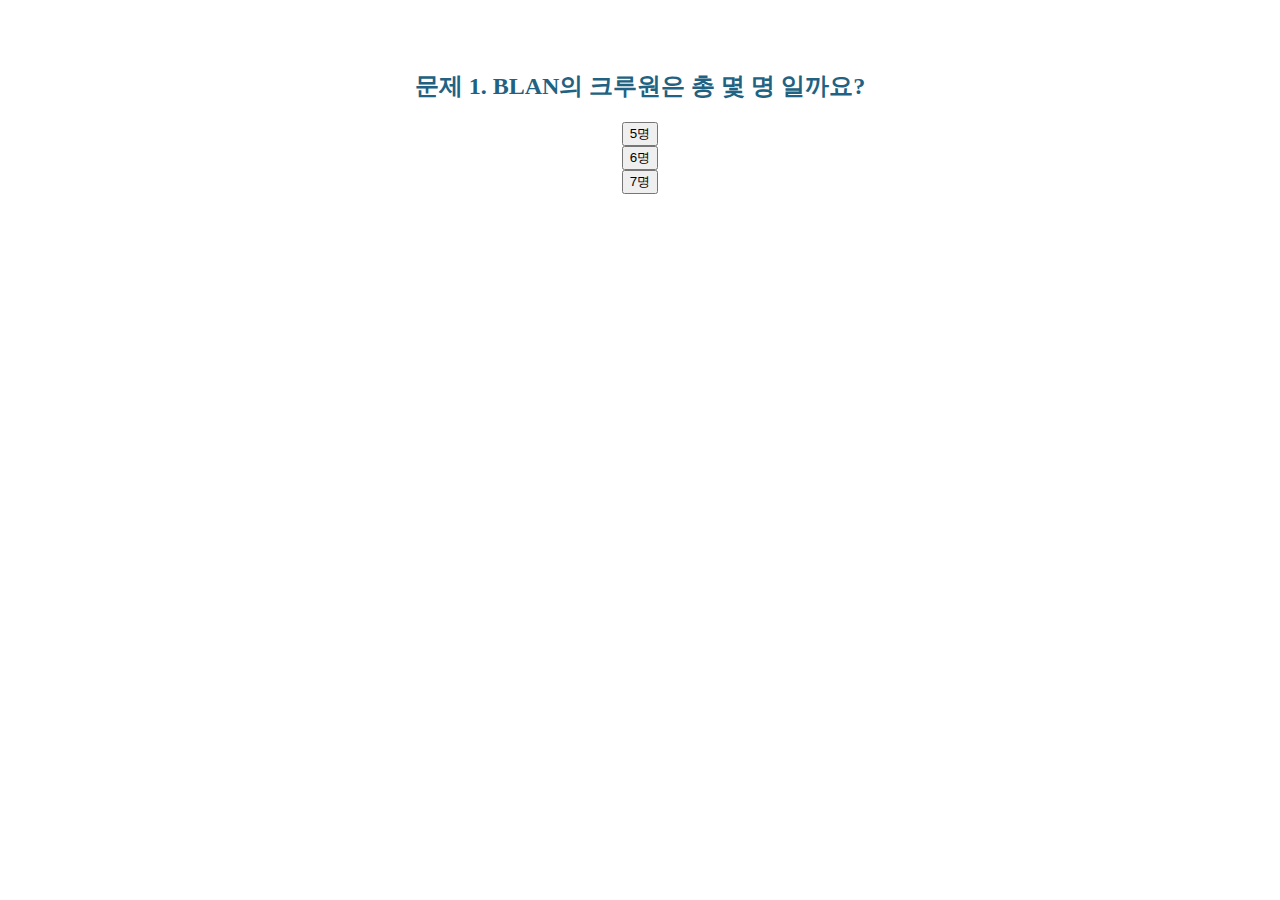
<file: nyQuiz/quiz01.html>
<!DOCTYPE html>
<html>
<head>
<meta charset="UTF-8">
<meta name="viewport" content="width=device-width,initial-scale=1">
<title>BALN Quiz</title>
<style type="text/css"> 
	/*문제 가운데정렬*/
	body{ 	
		padding-top: 50px;
		text-align: center; 
		display: block; 
		margin: 0 auto; 
	    font-size: 16px; 
	    color: #216282; 
	}
	/*팝업내용*/
	p{ 
		font-family: 'Oswald', sans-serif; 
	    font-size: 30px; 
	    color: #216182; 
	} 

    #next { 
        width: 127px; height: 48px; 
        text-align: center; 
        border: none; 
        margin-top: 20px; 
        cursor: pointer; 
    } 
    #next:hover{ 
        color: #fff; 
        background-color: #216282; 
        opacity: 0.9; 
    }

	/*버튼 기능*/
	.modal { 
		position: fixed; 
		left: 0; 
		top: 0; 
		width: 100%; 
		height: 100%; 
		background-color: rgba(0, 0, 0, 0.5); 
		opacity: 0; 
		visibility: hidden; 
		transform: scale(1.1); 
		transition: visibility 0s linear 0.25s, opacity 0.25s 0s, transform 0.25s; 
	 }
	.modal2 { 
		position: fixed; 
		left: 0; 
		top: 0; 
		width: 100%; 
		height: 100%; 
		background-color: rgba(0, 0, 0, 0.5); 
		opacity: 0; 
		visibility: hidden; 
		transform: scale(1.1); 
		transition: visibility 0s linear 0.25s, opacity 0.25s 0s, transform 0.25s; 
	} 
	.modal3 { 
		position: fixed; 
		left: 0; 
		top: 0; 
		width: 100%; 
		height: 100%; 
		background-color: rgba(0, 0, 0, 0.5); 
		opacity: 0; 
		visibility: hidden; 
		transform: scale(1.1); 
		transition: visibility 0s linear 0.25s, opacity 0.25s 0s, transform 0.25s; 
	 } 
	 
	/*팝업1*/
	.modal-content { 
		position: absolute; 
		top: 50%; 
		left: 50%; 
		transform: translate(-50%, -50%); 
		background-color: white; 
		padding: 1rem 1.5rem; 
		width: 300px; 
		height: 200px; 
		border-radius: 0.5rem; 
	} 
	.close-button { 
		float: right; 
		width: 1.5rem; 
		line-height: 1.5rem; 
		text-align: center; 
		cursor: pointer; 
		border-radius: 0.25rem; 
		background-color: lightgray; 
	} 
	.close-button:hover { 
		background-color: darkgray; 
	}
	 
	.show-modal { 
		opacity: 1; 
		visibility: visible; 
		transform: scale(1.0); 
		transition: visibility 0s linear 0s, opacity 0.25s 0s, transform 0.25s; 
	}
	
	/*팝업2*/
	.modal-content2 { 
		position: absolute; 
		top: 50%; 
		left: 50%; 
		transform: translate(-50%, -50%); 
		background-color: white; 
		padding: 1rem 1.5rem; 
		width: 300px; 
		height: 200px; 
		border-radius: 0.5rem; 
	} 
	.close-button2 { 
		float: right; 
		width: 1.5rem; 
		line-height: 1.5rem; 
		text-align: center; 
		cursor: pointer; 
		border-radius: 0.25rem; 
		background-color: lightgray; 
	} 
	 .close-button2:hover { 
		background-color: darkgray; 
	 } 
	 .show-modal2 { 
		opacity: 1; 
		visibility: visible; 
		transform: scale(1.0); 
		transition: visibility 0s linear 0s, opacity 0.25s 0s, transform 0.25s; 
	 }
	 
	/*정답팝업*/
	.modal-content3 { 
		position: absolute; 
		top: 50%; 
		left: 50%; 
		transform: translate(-50%, -50%); 
		background-color: white; 
		padding: 1rem 1.5rem; 
		width: 300px; 
		height: 200px; 
		border-radius: 0.5rem; 
	} 
	.close-button3 { 
		float: right; 
		width: 1.5rem; 
		line-height: 1.5rem; 
		text-align: center; 
		cursor: pointer; 
		border-radius: 0.25rem; 
		background-color: lightgray; 
	} 
	.close-button3:hover { 
		background-color: darkgray; 
	} 
	 .show-modal3 { 
		opacity: 1; 
		visibility: visible; 
		transform: scale(1.0); 
		transition: visibility 0s linear 0s, opacity 0.25s 0s, transform 0.25s; 
	 }
</style>

</head>
<body>
	<div>
	<h2>문제 1. BLAN의 크루원은 총 몇 명 일까요?<br></h2>
	</div>
   
	<!-- 버튼1 --> 
	<button class="trigger1">5명</button> <br>
	
	<!-- 팝업1 --> 
	 <div class="modal"> 
	     <div class="modal-content"> 
	         <span class="close-button">&times;</span> 
	         <p class="title"><b>5명이라고요?<br> 실망입니다</b></p> 
	     </div> 
	 </div>
	
	
	<!-- 버튼2 --> 
	<button class="trigger2">6명</button> <br>
	
	<!-- 팝업2 --> 
	 <div class="modal2"> 
	     <div class="modal-content2"> 
	         <span class="close-button2">&times;</span> 
	         <p class="title2"><b>6명이라고요?<br> 실망입니다</b></p> 
	     </div> 
	 </div>
	
	
	<!-- 정답버튼 --> 
	<button class="trigger3">7명</button> <br>
	
	<!-- 팝업3 --> 
	 <div class="modal3"> 
	     <div class="modal-content3"> 
	         <span class="close-button3">&times;</span> 
	         <p class="title3"><b>정답입니다!</b></p>
	         <form>
	         	<a href="quiz02.html"><input type="button" id="next" value="다음"></a> 
	         </form>
	     </div> 
	 </div>
	
	
	<!-- 스크립트기능 -->
	<script type="text/javascript"> 
		var modal = document.querySelector(".modal");
		var modal2 = document.querySelector(".modal2");
		var modal3 = document.querySelector(".modal3");
		var trigger1 = document.querySelector(".trigger1");
		var trigger2 = document.querySelector(".trigger2"); 
		var trigger3 = document.querySelector(".trigger3"); 
		var closeButton = document.querySelector(".close-button");
		var closeButton2 = document.querySelector(".close-button2");
		var closeButton3 = document.querySelector(".close-button3");
		var nextButton = document.querySelector("#next");
	
		//버튼클릭
		function toggleModal() { 
			modal.classList.toggle("show-modal"); 
		}
		function toggleModal2() { 
			modal2.classList.toggle("show-modal2"); 
		}
		function toggleModal3() { 
			modal3.classList.toggle("show-modal3"); 
		}
	
		trigger1.addEventListener("click", toggleModal);
		trigger2.addEventListener("click", toggleModal2);
		trigger3.addEventListener("click", toggleModal3);
		closeButton.addEventListener("click", toggleModal);
		closeButton2.addEventListener("click", toggleModal2);
		closeButton3.addEventListener("click", toggleModal3);
	</script>
</body>
</html>
</file>
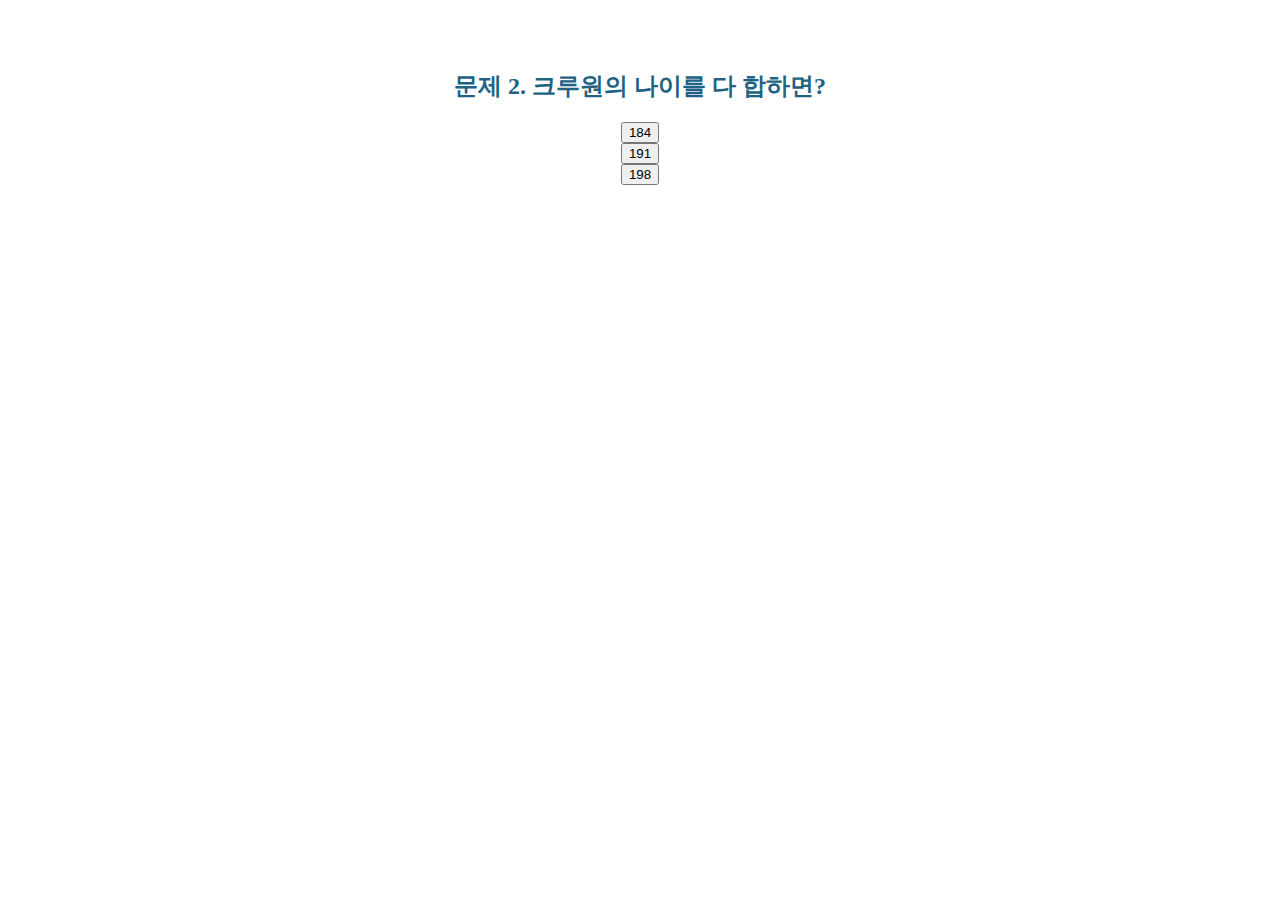
<file: nyQuiz/quiz02.html>
<!DOCTYPE html>
<html>
<head>
<meta charset="UTF-8">
<meta name="viewport" content="width=device-width,initial-scale=1">
<title>BALN Quiz</title>
<style type="text/css"> 
	/*문제 가운데정렬*/
	body{ 	
		padding-top: 50px;
		text-align: center; 
		display: block; 
		margin: 0 auto; 
	    font-size: 16px; 
	    color: #216282; 
	}
	/*팝업내용*/
	p{ 
		font-family: 'Oswald', sans-serif; 
	    font-size: 30px; 
	    color: #216182; 
	} 

    #next { 
        width: 127px; height: 48px; 
        text-align: center; 
        border: none; 
        margin-top: 20px; 
        cursor: pointer; 
    } 
    #next:hover{ 
        color: #fff; 
        background-color: #216282; 
        opacity: 0.9; 
    }

	/*버튼 기능*/
	.modal { 
		position: fixed; 
		left: 0; 
		top: 0; 
		width: 100%; 
		height: 100%; 
		background-color: rgba(0, 0, 0, 0.5); 
		opacity: 0; 
		visibility: hidden; 
		transform: scale(1.1); 
		transition: visibility 0s linear 0.25s, opacity 0.25s 0s, transform 0.25s; 
	 }
	.modal2 { 
		position: fixed; 
		left: 0; 
		top: 0; 
		width: 100%; 
		height: 100%; 
		background-color: rgba(0, 0, 0, 0.5); 
		opacity: 0; 
		visibility: hidden; 
		transform: scale(1.1); 
		transition: visibility 0s linear 0.25s, opacity 0.25s 0s, transform 0.25s; 
	} 
	.modal3 { 
		position: fixed; 
		left: 0; 
		top: 0; 
		width: 100%; 
		height: 100%; 
		background-color: rgba(0, 0, 0, 0.5); 
		opacity: 0; 
		visibility: hidden; 
		transform: scale(1.1); 
		transition: visibility 0s linear 0.25s, opacity 0.25s 0s, transform 0.25s; 
	 } 
	 
	/*팝업1*/
	.modal-content { 
		position: absolute; 
		top: 50%; 
		left: 50%; 
		transform: translate(-50%, -50%); 
		background-color: white; 
		padding: 1rem 1.5rem; 
		width: 300px; 
		height: 200px; 
		border-radius: 0.5rem; 
	} 
	.close-button { 
		float: right; 
		width: 1.5rem; 
		line-height: 1.5rem; 
		text-align: center; 
		cursor: pointer; 
		border-radius: 0.25rem; 
		background-color: lightgray; 
	} 
	.close-button:hover { 
		background-color: darkgray; 
	}
	 
	.show-modal { 
		opacity: 1; 
		visibility: visible; 
		transform: scale(1.0); 
		transition: visibility 0s linear 0s, opacity 0.25s 0s, transform 0.25s; 
	}
	
	/*팝업2*/
	.modal-content2 { 
		position: absolute; 
		top: 50%; 
		left: 50%; 
		transform: translate(-50%, -50%); 
		background-color: white; 
		padding: 1rem 1.5rem; 
		width: 300px; 
		height: 200px; 
		border-radius: 0.5rem; 
	} 
	.close-button2 { 
		float: right; 
		width: 1.5rem; 
		line-height: 1.5rem; 
		text-align: center; 
		cursor: pointer; 
		border-radius: 0.25rem; 
		background-color: lightgray; 
	} 
	 .close-button2:hover { 
		background-color: darkgray; 
	 } 
	 .show-modal2 { 
		opacity: 1; 
		visibility: visible; 
		transform: scale(1.0); 
		transition: visibility 0s linear 0s, opacity 0.25s 0s, transform 0.25s; 
	 }
	 
	/*정답팝업*/
	.modal-content3 { 
		position: absolute; 
		top: 50%; 
		left: 50%; 
		transform: translate(-50%, -50%); 
		background-color: white; 
		padding: 1rem 1.5rem; 
		width: 300px; 
		height: 200px; 
		border-radius: 0.5rem; 
	} 
	.close-button3 { 
		float: right; 
		width: 1.5rem; 
		line-height: 1.5rem; 
		text-align: center; 
		cursor: pointer; 
		border-radius: 0.25rem; 
		background-color: lightgray; 
	} 
	.close-button3:hover { 
		background-color: darkgray; 
	} 
	 .show-modal3 { 
		opacity: 1; 
		visibility: visible; 
		transform: scale(1.0); 
		transition: visibility 0s linear 0s, opacity 0.25s 0s, transform 0.25s; 
	 }
</style>
</head>
<body>
	<div>
	<h2>문제 2. 크루원의 나이를 다 합하면?<br></h2>
	</div>
   
	<!-- 버튼1 --> 
	<button class="trigger1">184</button> <br>
	
	<!-- 팝업1 --> 
	 <div class="modal"> 
	     <div class="modal-content"> 
	         <span class="close-button">&times;</span> 
	         <p class="title"><b>혹시 덧셈을 못하시나요?</b></p> 
	     </div> 
	 </div>
	
	
	<!-- 정답버튼 --> 
	<button class="trigger3">191</button> <br>
	
	<!-- 팝업3 --> 
	 <div class="modal3"> 
	     <div class="modal-content3"> 
	         <span class="close-button3">&times;</span> 
	         <p class="title3"><b>정답입니다!</b></p>
	         <form>
	         	<a href="quiz03.html"><input type="button" id="next" value="다음"></a> 
	         </form>
	     </div> 
	 </div>


	<!-- 버튼2 --> 
	<button class="trigger2">198</button> <br>
	
	<!-- 팝업2 --> 
	 <div class="modal2"> 
	     <div class="modal-content2"> 
	         <span class="close-button2">&times;</span> 
	         <p class="title2"><b>더하기 귀찮으신가요?</b></p> 
	     </div> 
	 </div>
	

	<!-- 스크립트기능 -->
	<script type="text/javascript"> 
		var modal = document.querySelector(".modal");
		var modal2 = document.querySelector(".modal2");
		var modal3 = document.querySelector(".modal3");
		var trigger1 = document.querySelector(".trigger1");
		var trigger2 = document.querySelector(".trigger2"); 
		var trigger3 = document.querySelector(".trigger3"); 
		var closeButton = document.querySelector(".close-button");
		var closeButton2 = document.querySelector(".close-button2");
		var closeButton3 = document.querySelector(".close-button3");
		var nextButton = document.querySelector("#next");
	
		//버튼클릭
		function toggleModal() { 
			modal.classList.toggle("show-modal"); 
		}
		function toggleModal2() { 
			modal2.classList.toggle("show-modal2"); 
		}
		function toggleModal3() { 
			modal3.classList.toggle("show-modal3"); 
		}
	
		trigger1.addEventListener("click", toggleModal);
		trigger2.addEventListener("click", toggleModal2);
		trigger3.addEventListener("click", toggleModal3);
		closeButton.addEventListener("click", toggleModal);
		closeButton2.addEventListener("click", toggleModal2);
		closeButton3.addEventListener("click", toggleModal3);
	</script>

</body>
</html>
</file>
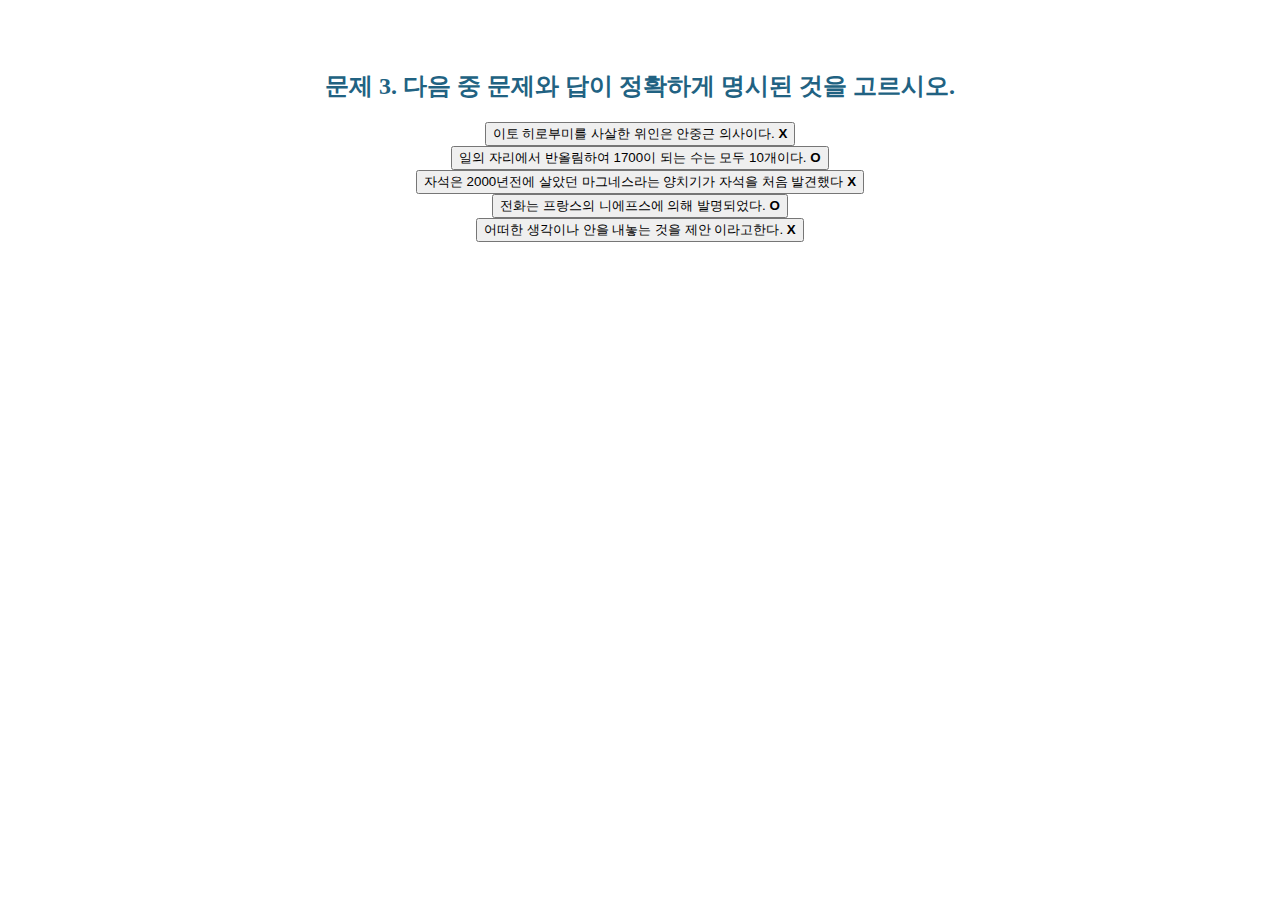
<file: nyQuiz/quiz03.html>
<!DOCTYPE html>
<html>
<head>
<meta charset="UTF-8">
<meta name="viewport" content="width=device-width,initial-scale=1">
<title>BALN Quiz</title>
<style type="text/css"> 
	/*문제 가운데정렬*/
	body{ 	
		padding-top: 50px;
		text-align: center; 
		display: block; 
		margin: 0 auto; 
	    font-size: 16px; 
	    color: #216282; 
	}
	/*팝업내용*/
	p{ 
		font-family: 'Oswald', sans-serif; 
	    font-size: 30px; 
	    color: #216182; 
	} 

    #next { 
        width: 127px; height: 48px; 
        text-align: center; 
        border: none; 
        margin-top: 20px; 
        cursor: pointer; 
    } 
    #next:hover{ 
        color: #fff; 
        background-color: #216282; 
        opacity: 0.9; 
    }
    
	#end { 
        width: 127px; height: 48px; 
        text-align: center; 
        border: none; 
        margin-top: 20px; 
        cursor: pointer; 
    } 
    #end:hover{ 
        color: #fff; 
        background-color: #216282; 
        opacity: 0.9; 
    }

	/*버튼 기능*/
	.modal { 
		position: fixed; 
		left: 0; 
		top: 0; 
		width: 100%; 
		height: 100%; 
		background-color: rgba(0, 0, 0, 0.5); 
		opacity: 0; 
		visibility: hidden; 
		transform: scale(1.1); 
		transition: visibility 0s linear 0.25s, opacity 0.25s 0s, transform 0.25s; 
	 }
	.modal2 { 
		position: fixed; 
		left: 0; 
		top: 0; 
		width: 100%; 
		height: 100%; 
		background-color: rgba(0, 0, 0, 0.5); 
		opacity: 0; 
		visibility: hidden; 
		transform: scale(1.1); 
		transition: visibility 0s linear 0.25s, opacity 0.25s 0s, transform 0.25s; 
	} 
	.modal3 { 
		position: fixed; 
		left: 0; 
		top: 0; 
		width: 100%; 
		height: 100%; 
		background-color: rgba(0, 0, 0, 0.5); 
		opacity: 0; 
		visibility: hidden; 
		transform: scale(1.1); 
		transition: visibility 0s linear 0.25s, opacity 0.25s 0s, transform 0.25s; 
	 }
	.modal4 { 
		position: fixed; 
		left: 0; 
		top: 0; 
		width: 100%; 
		height: 100%; 
		background-color: rgba(0, 0, 0, 0.5); 
		opacity: 0; 
		visibility: hidden; 
		transform: scale(1.1); 
		transition: visibility 0s linear 0.25s, opacity 0.25s 0s, transform 0.25s; 
	 } 
	.modal5 { 
		position: fixed; 
		left: 0; 
		top: 0; 
		width: 100%; 
		height: 100%; 
		background-color: rgba(0, 0, 0, 0.5); 
		opacity: 0; 
		visibility: hidden; 
		transform: scale(1.1); 
		transition: visibility 0s linear 0.25s, opacity 0.25s 0s, transform 0.25s; 
	 } 	 
	 
	/*팝업1*/
	.modal-content { 
		position: absolute; 
		top: 50%; 
		left: 50%; 
		transform: translate(-50%, -50%); 
		background-color: white; 
		padding: 1rem 1.5rem; 
		width: 300px; 
		height: 200px; 
		border-radius: 0.5rem; 
	} 
	.close-button { 
		float: right; 
		width: 1.5rem; 
		line-height: 1.5rem; 
		text-align: center; 
		cursor: pointer; 
		border-radius: 0.25rem; 
		background-color: lightgray; 
	} 
	.close-button:hover { 
		background-color: darkgray; 
	}
	 
	.show-modal { 
		opacity: 1; 
		visibility: visible; 
		transform: scale(1.0); 
		transition: visibility 0s linear 0s, opacity 0.25s 0s, transform 0.25s; 
	}
	
	/*팝업2*/
	.modal-content2 { 
		position: absolute; 
		top: 50%; 
		left: 50%; 
		transform: translate(-50%, -50%); 
		background-color: white; 
		padding: 1rem 1.5rem; 
		width: 300px; 
		height: 200px; 
		border-radius: 0.5rem; 
	} 
	.close-button2 { 
		float: right; 
		width: 1.5rem; 
		line-height: 1.5rem; 
		text-align: center; 
		cursor: pointer; 
		border-radius: 0.25rem; 
		background-color: lightgray; 
	} 
	 .close-button2:hover { 
		background-color: darkgray; 
	 } 
	 .show-modal2 { 
		opacity: 1; 
		visibility: visible; 
		transform: scale(1.0); 
		transition: visibility 0s linear 0s, opacity 0.25s 0s, transform 0.25s; 
	 }
	 
	/*팝업4*/
	.modal-content4 { 
		position: absolute; 
		top: 50%; 
		left: 50%; 
		transform: translate(-50%, -50%); 
		background-color: white; 
		padding: 1rem 1.5rem; 
		width: 300px; 
		height: 200px; 
		border-radius: 0.5rem; 
	} 
	.close-button4 { 
		float: right; 
		width: 1.5rem; 
		line-height: 1.5rem; 
		text-align: center; 
		cursor: pointer; 
		border-radius: 0.25rem; 
		background-color: lightgray; 
	} 
	 .close-button4:hover { 
		background-color: darkgray; 
	 } 
	 .show-modal4 { 
		opacity: 1; 
		visibility: visible; 
		transform: scale(1.0); 
		transition: visibility 0s linear 0s, opacity 0.25s 0s, transform 0.25s; 
	 }
	 
	 
	 /*팝업5*/
	.modal-content5 { 
		position: absolute; 
		top: 50%; 
		left: 50%; 
		transform: translate(-50%, -50%); 
		background-color: white; 
		padding: 1rem 1.5rem; 
		width: 300px; 
		height: 200px; 
		border-radius: 0.5rem; 
	} 
	.close-button5 { 
		float: right; 
		width: 1.5rem; 
		line-height: 1.5rem; 
		text-align: center; 
		cursor: pointer; 
		border-radius: 0.25rem; 
		background-color: lightgray; 
	} 
	 .close-button5:hover { 
		background-color: darkgray; 
	 } 
	 .show-modal5 { 
		opacity: 1; 
		visibility: visible; 
		transform: scale(1.0); 
		transition: visibility 0s linear 0s, opacity 0.25s 0s, transform 0.25s; 
	 }
	 
	/*정답팝업*/
	.modal-content3 { 
		position: absolute; 
		top: 50%; 
		left: 50%; 
		transform: translate(-50%, -50%); 
		background-color: white; 
		padding: 1rem 1.5rem; 
		width: 300px; 
		height: 200px; 
		border-radius: 0.5rem; 
	} 
	.close-button3 { 
		float: right; 
		width: 1.5rem; 
		line-height: 1.5rem; 
		text-align: center; 
		cursor: pointer; 
		border-radius: 0.25rem; 
		background-color: lightgray; 
	} 
	.close-button3:hover { 
		background-color: darkgray; 
	} 
	 .show-modal3 { 
		opacity: 1; 
		visibility: visible; 
		transform: scale(1.0); 
		transition: visibility 0s linear 0s, opacity 0.25s 0s, transform 0.25s; 
	 }
</style>
</head>
<body>

	<div>
	<h2>문제 3. 다음 중 문제와 답이 정확하게 명시된 것을 고르시오.<br></h2>
	</div>
   
	<!-- 버튼1 --> 
	<button class="trigger1">이토 히로부미를 사살한 위인은 안중근 의사이다. <b>X</b></button> <br>
	
	<!-- 팝업1 --> 
	 <div class="modal"> 
	     <div class="modal-content"> 
	         <span class="close-button">&times;</span> 
	         <p class="title"><b>한국사를 모르시나요? 큰일이네요</b></p> 
	     </div> 
	 </div>
	
	
	<!-- 정답버튼 --> 
	<button class="trigger3">일의 자리에서 반올림하여 1700이 되는 수는 모두 10개이다. <b>O</b></button> <br>
	
	<!-- 팝업3 --> 
	 <div class="modal3"> 
	     <div class="modal-content3"> 
	         <span class="close-button3">&times;</span> 
	         <p class="title3"><b>정답입니다!</b></p>
	         <form>
	         	<a href="https://dazzling-lunaria-27f.notion.site/2022-ifland-URL-c2f009b8b55a4c1b970830819d25be23"><input type="button" id="end" value="입장하기"></a> 
	         </form>
	     </div> 
	 </div>


	<!-- 버튼2 --> 
	<button class="trigger2">자석은 2000년전에 살았던 마그네스라는 양치기가 자석을 처음 발견했다 <b>X</b></button> <br>
	
	<!-- 팝업2 --> 
	 <div class="modal2"> 
	     <div class="modal-content2"> 
	         <span class="close-button2">&times;</span> 
	         <p class="title2"><b>마그네...틱이라는 <br>말이 왜 생겼을까요?</b></p> 
	     </div> 
	 </div>
	
	
	<!-- 버튼4 --> 
	<button class="trigger4">전화는 프랑스의 니에프스에 의해 발명되었다. <b>O</b><br></button> <br>
	
	<!-- 팝업4 --> 
	 <div class="modal4"> 
	     <div class="modal-content4"> 
	         <span class="close-button4">&times;</span> 
	         <p class="title4"><b>전화가 영어로 뭘까요?</b></p> 
	     </div> 
	 </div>
	 
	 
	 <!-- 버튼5 --> 
	<button class="trigger5">어떠한 생각이나 안을 내놓는 것을 제안 이라고한다. <b>X</b><br></button> <br>
	
	<!-- 팝업5 --> 
	 <div class="modal5"> 
	     <div class="modal-content5"> 
	         <span class="close-button5">&times;</span> 
	         <p class="title5"><b>그럼 제안은 무엇인가요?</b></p> 
	     </div> 
	 </div>
	 

	<!-- 스크립트기능 -->
	<script type="text/javascript"> 
		var modal = document.querySelector(".modal");
		var modal2 = document.querySelector(".modal2");
		var modal3 = document.querySelector(".modal3");
		var modal4 = document.querySelector(".modal4");
		var modal5 = document.querySelector(".modal5");
		var trigger1 = document.querySelector(".trigger1");
		var trigger2 = document.querySelector(".trigger2"); 
		var trigger3 = document.querySelector(".trigger3");
		var trigger4 = document.querySelector(".trigger4"); 
		var trigger5 = document.querySelector(".trigger5"); 
		var closeButton = document.querySelector(".close-button");
		var closeButton2 = document.querySelector(".close-button2");
		var closeButton3 = document.querySelector(".close-button3");
		var closeButton4 = document.querySelector(".close-button4");
		var closeButton5 = document.querySelector(".close-button5");
		var nextButton = document.querySelector("#next");
		var endButton = document.querySelector("#end");
	
		//버튼클릭
		function toggleModal() { 
			modal.classList.toggle("show-modal"); 
		}
		function toggleModal2() { 
			modal2.classList.toggle("show-modal2"); 
		}
		function toggleModal3() { 
			modal3.classList.toggle("show-modal3"); 
		}
		function toggleModal4() { 
			modal4.classList.toggle("show-modal4"); 
		}
		function toggleModal5() { 
			modal5.classList.toggle("show-modal5"); 
		}
	
		trigger1.addEventListener("click", toggleModal);
		trigger2.addEventListener("click", toggleModal2);
		trigger3.addEventListener("click", toggleModal3);
		trigger4.addEventListener("click", toggleModal4);
		trigger5.addEventListener("click", toggleModal5);
		closeButton.addEventListener("click", toggleModal);
		closeButton2.addEventListener("click", toggleModal2);
		closeButton3.addEventListener("click", toggleModal3);
		closeButton4.addEventListener("click", toggleModal4);
		closeButton5.addEventListener("click", toggleModal5);
	</script>
</body>
</html>
</file>
